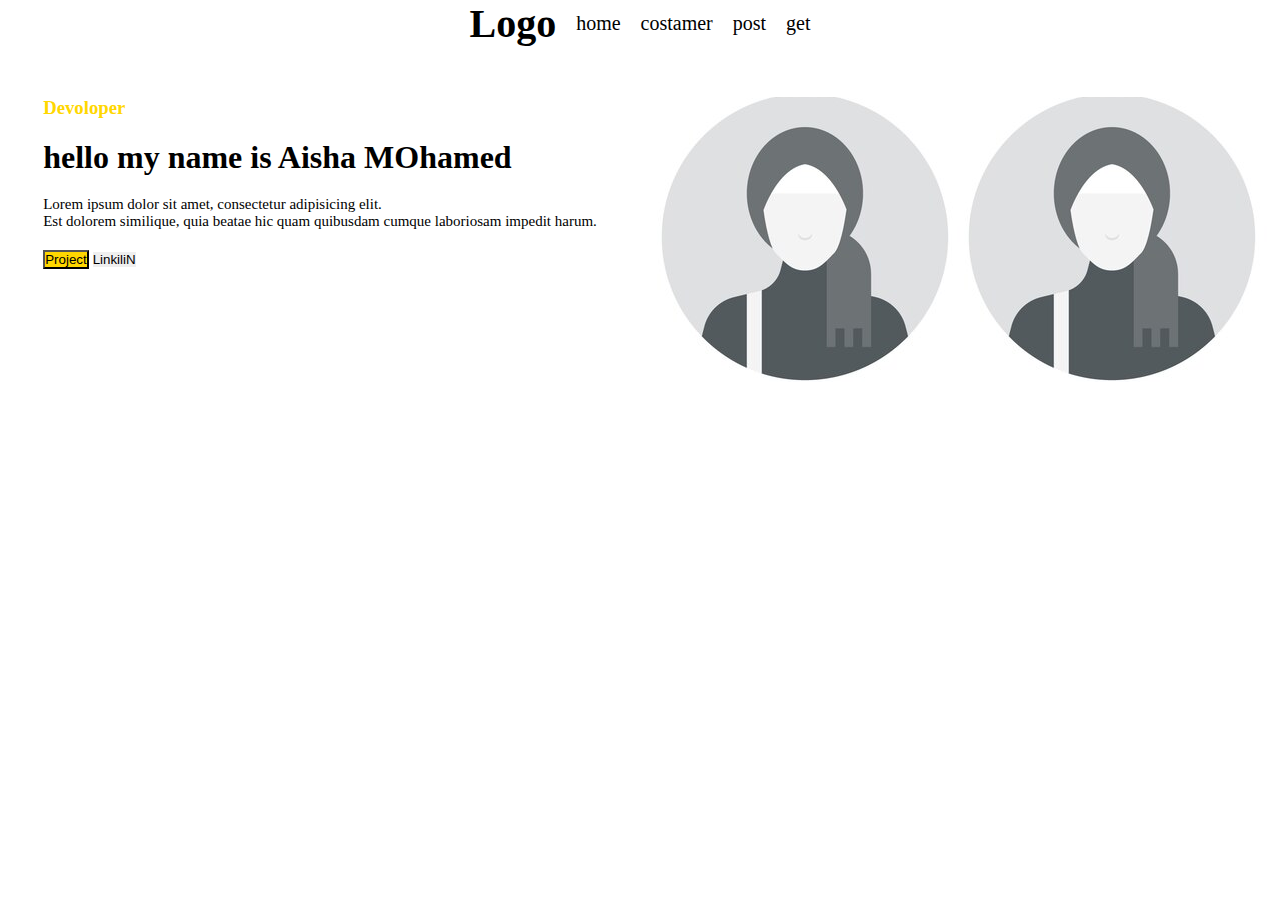
<file: responsive.html>
<!DOCTYPE html>
<html lang="en">
<head>
    <meta charset="UTF-8">
    <meta name="viewport" content="width=device-width, initial-scale=1.0">
    <title>Document</title>
    <link rel="stylesheet" href="style.css">
</head>
<body>
    <!-- <div class="container"></div> -->

           <div class="header">
            <h1>Logo</h1>
            <ul>
                <li>home</li>
                <li>costamer</li>
                <li>post</li>
                <li>get</li>
            </ul>
        </div>

        <div class="parent">
            <div class="left">
                <h3 style="color: gold;">Devoloper</h3>
                <h1>hello my name is Aisha MOhamed </h1>
                <p>Lorem ipsum dolor sit amet, consectetur adipisicing elit. <br> Est dolorem similique, quia beatae hic quam quibusdam cumque laboriosam impedit harum.</p>
                 <div style="gap: 40px;">
                    <button style="background-color: gold;">Project</button>
                    <button style="border: 20px;">LinkiliN</button>
                 </div>
            </div>

            <div>
                <img src="./me.png" alt="">
                <img src="./me.png" alt="">
            </div>
        </div>
</body>
</html>
</file>
<file: style.css>
* {
    margin: 0;
    padding: 0;
}

/* 
.container{
    background-color: red;
    height: 100%;
    width: 100%;
}

@media (min-width: 500px){
    .container{
        background-color: blue;
    
    }
    
} */




.header {
    display: flex;
    justify-content: center;
    gap: 20px;
    align-items: center;
    padding: 0;
    font-size: 20px;
}

.header ul {
    display: flex;
    gap: 20px;
    list-style: none;
    
}



.parent {
    display: flex;
    justify-content: center;
    gap: 60px;
    background-color: white;
    padding-top: 50px;
    padding-left: 30px;
    
}

.left h3{
    margin-bottom: 20px;

}
.left h1{
    margin-bottom: 20px;

}
.left p{
    margin-bottom: 20px;
    font-size: 15px ;

}



@media(max-width: 390px  ){
    ul{
        display: none;
    }
    .header i {
   display: block ;
   font-size: 2em;
    }

.parent {
    display: block;
    padding-left: 40px;
    
}

}

@media(min-width: 391px) and (max-width: 450px){
    
}
</file>
